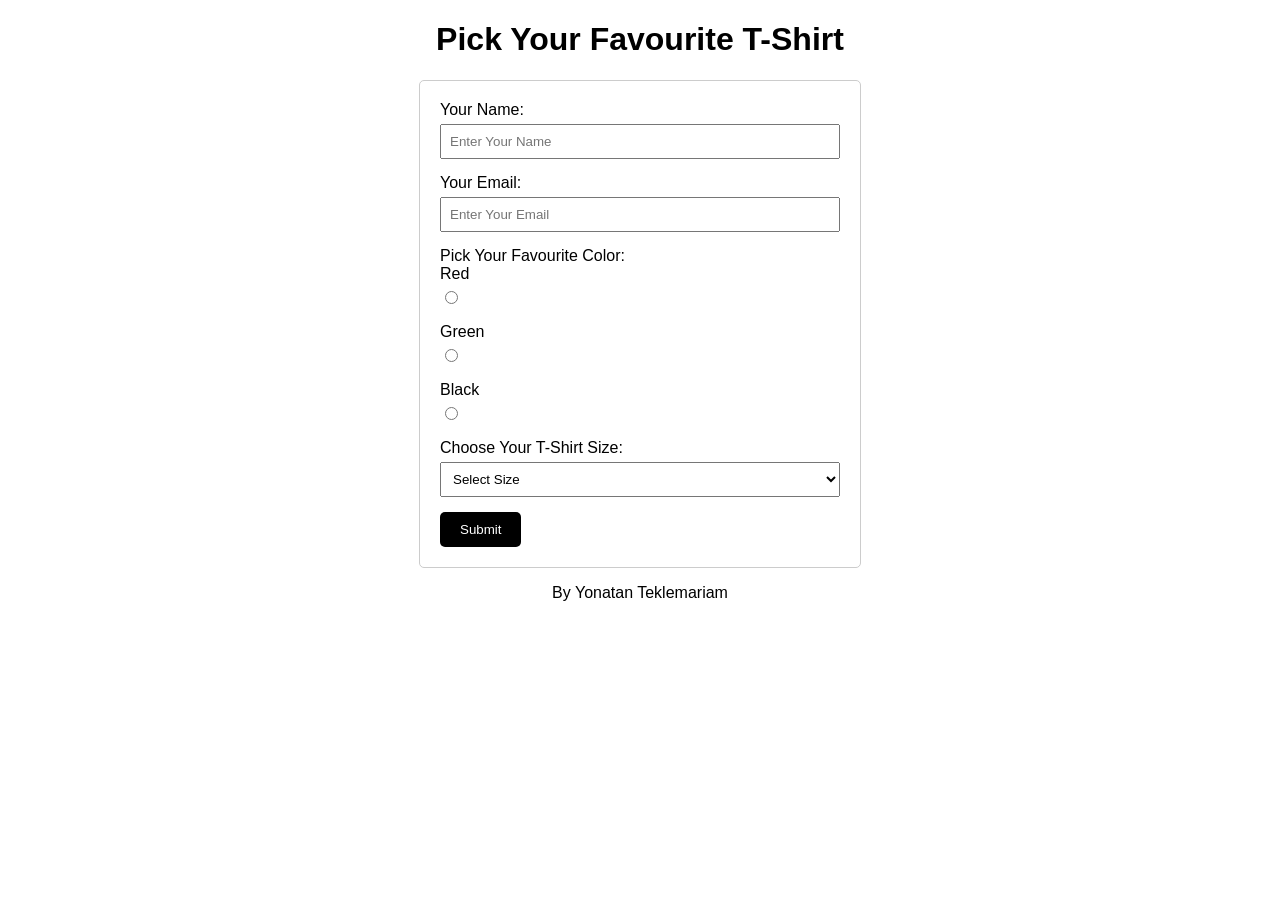
<file: Form-Controls/index.html>
<!DOCTYPE html>
<html lang="en">
  <head>
    <meta charset="utf-8">
    <meta http-equiv="X-UA-Compatible" content="IE=edge">
    <title>My Form Exercise</title>
    <meta name="description" content="" />
    <meta name="viewport" content="width=device-width, initial-scale=1">
    <style>
      body {
        font-family: Arial, sans-serif;
        margin: 20px;
      }
      header, footer {
        text-align: center;
        margin-bottom: 20px;
      }
      form {
        max-width: 400px;
        margin: 0 auto;
        padding: 20px;
        border: 1px solid #ccc;
        border-radius: 5px;
      }
      div {
        margin-bottom: 15px;
      }
      label {
        display: block;
        margin-bottom: 5px;
      }
      input[type="text"],
      input[type="email"],
      select {
        width: 100%;
        padding: 8px;
        box-sizing: border-box;
      }
      button {
        padding: 10px 20px;
        background-color: black;
        color: white;
        border: none;
        border-radius: 5px;
        cursor: pointer;
      }
      button:hover {
        background-color: navy;
      }
    </style>
  </head>
  <body>
    <header>
      <h1>Pick Your Favourite T-Shirt</h1>
    </header>
    <main>
      <form>
        <div>
          <label for="name"> Your Name:</label>
          <input type="text" id="name" name="name" placeholder="Enter Your Name" pattern="\S{2,}" required/>
        </div>
        <div>
          <label for="email"> Your Email:</label>
          <input type="email" id="email" name="email" placeholder="Enter Your Email" required/>
        </div>
        Pick Your Favourite Color:
        <div>
          <label for="color-red">Red</label>
          <input type="radio" id="color-red" name="color" value="red" required/>
        </div>
        <div>
          <div>
          <label for="color-green">Green</label>
          <input type="radio" id="color-green" name="color" value="green" required/>
        </div>
          <label for="color-black">Black</label>
          <input type="radio" id="color-black" name="color" value="black" required/>
        </div>
        <div>
          <label for="size"> Choose Your T-Shirt Size:</label>
          <select id="size" name="size" required>
            <option value="">Select Size</option>
            <option value="xsmall">XS</option>
            <option value="small">S</option>
            <option value="medium">M</option>
            <option value="large">L</option>
            <option value="xlarge">XL</option>
            <option value="xxlarge">XXL</option>
          </select>
        </div>
        <button type="submit">Submit</button>
      </form>
    </main>
    <footer>
      <!-- change to your name-->
      <p>By Yonatan Teklemariam</p>
    </footer>
  </body>
</html>
</file>
